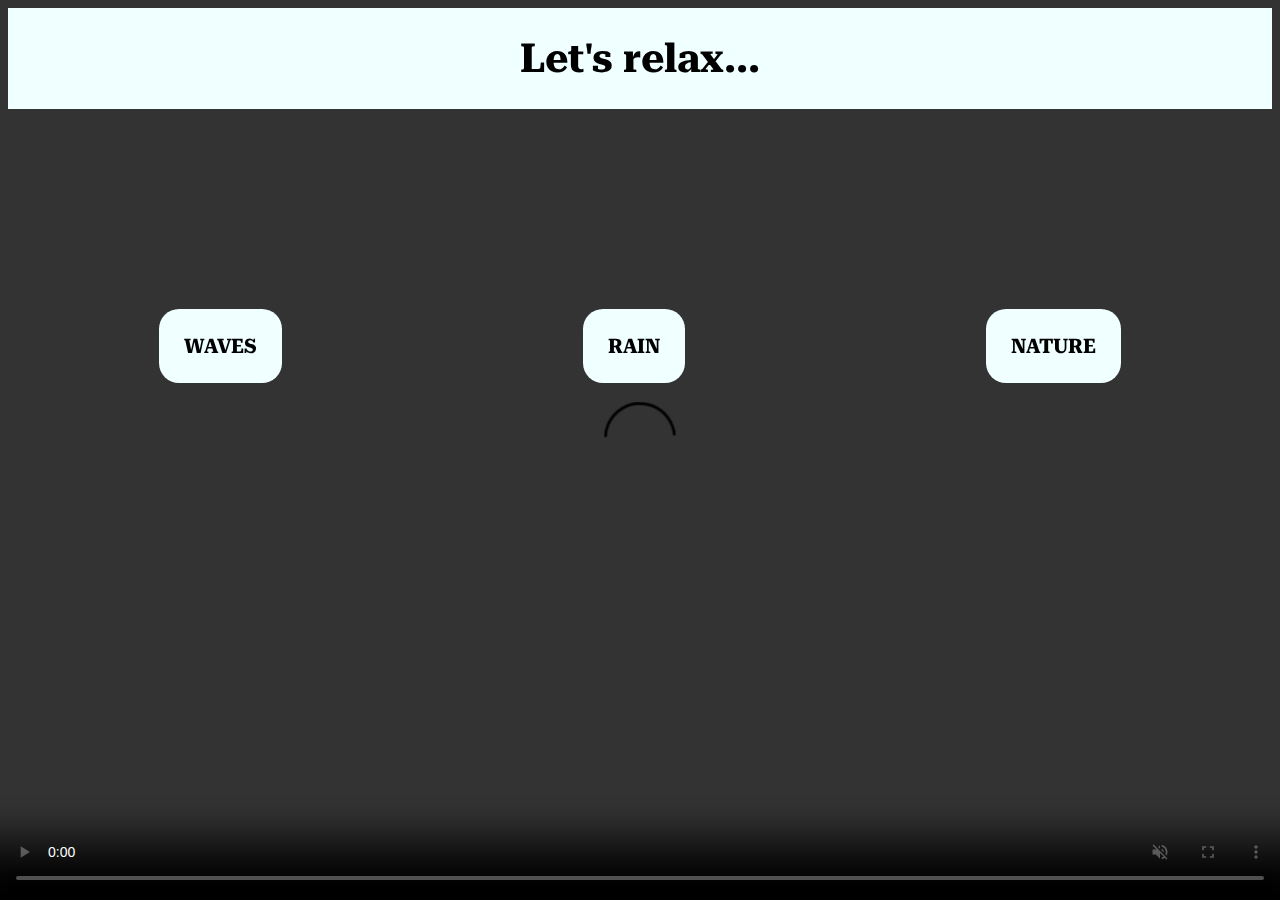
<file: index.html>
<!DOCTYPE html>
<html lang="en">
<head>
    <meta charset="UTF-8">
    <meta http-equiv="X-UA-Compatible" content="IE=edge">
    <meta name="viewport" content="width=device-width, initial-scale=1.0">
    <title>Relax</title>
    <link rel="stylesheet" href="style.css">
    <link rel="preconnect" href="https://fonts.googleapis.com">
<link rel="preconnect" href="https://fonts.gstatic.com" crossorigin>
<link href="https://fonts.googleapis.com/css2?family=Roboto+Serif:opsz@8..144&display=swap" rel="stylesheet">
</head>
<body>
    <div id="header">
        <h1>Let's relax...</h1>
    </div>

    <div id="btn-container">
        <button id="btn"><a href="waves/waves.html">WAVES</a></button>
        <button id="btn"><a href="rain/rain.html">RAIN</a></button>
        <button id="btn"><a href="nature/nature.html">NATURE</a></button>

    </div>

    <video autoplay="autoplay" loop="loop" muted defaultMuted playsinline id="myVideo" controls>
        <source src="https://cdn.glitch.com/eeaf6ebc-3ee8-45cf-aa54-1394e24c3353%2FExotic%20beach.mp4?v=1628649495599" type="video/mp4">
    </video>

</body>
</html>
</file>
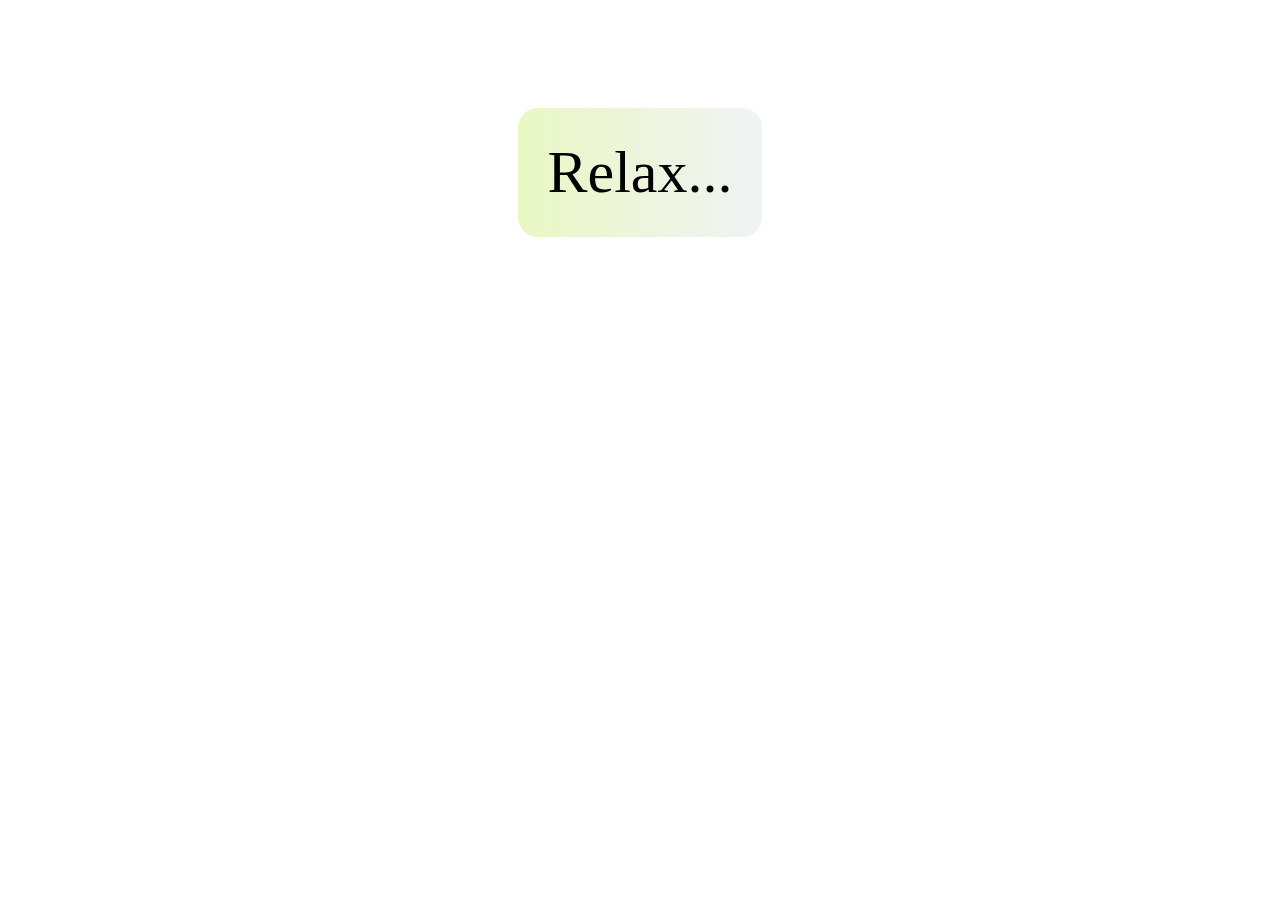
<file: nature/nature.html>
<!DOCTYPE html>
<html lang="en">
<head>
    <meta charset="UTF-8">
    <meta http-equiv="X-UA-Compatible" content="IE=edge">
    <meta name="viewport" content="width=device-width, initial-scale=1.0">
    <title>Nature</title>
    <link rel="stylesheet" href="nature.css">
    <link rel="shortcut icon" href="data:," />
</head>
<body>
    <div id="container-countdown">
        <p id="countdown">Relax...</p>
    </div>

<audio id="player" autoplay loop>
    <source src="https://cdn.glitch.com/eeaf6ebc-3ee8-45cf-aa54-1394e24c3353%2Fnature.mp3?v=1628699781050" type="audio/mp3">
</audio>
        
<video autoplay="autoplay" loop="loop" muted defaultMuted playsinline id="myVideo">
    <source src="https://cdn.glitch.com/eeaf6ebc-3ee8-45cf-aa54-1394e24c3353%2FGreen%20leaves.mp4?v=1628699823058" type="video/mp4" controls>
</video>

<button id="myButton">
    START
</button>

    <script src="nature.js"></script>
</body>
</html>
</file>
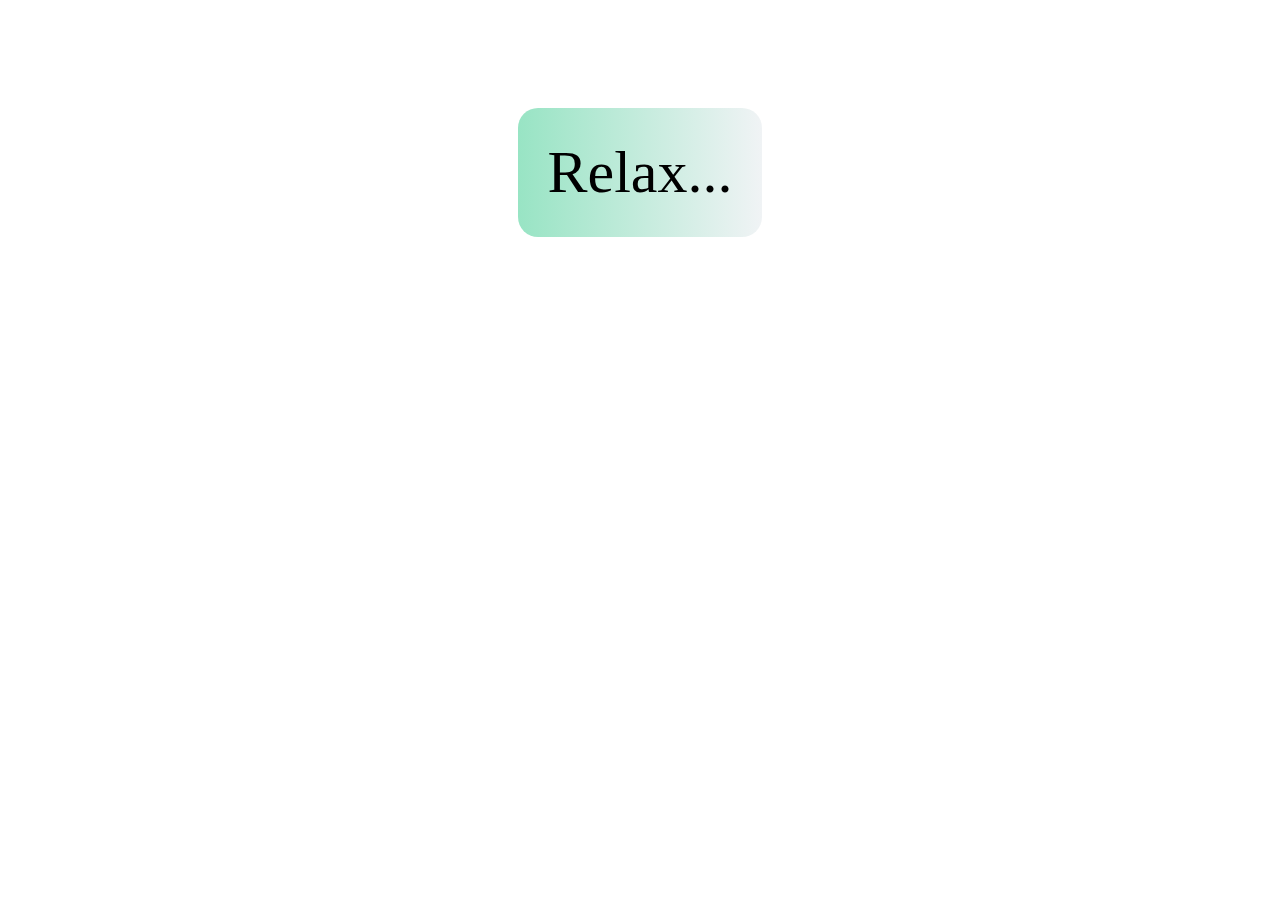
<file: rain/rain.html>
<!DOCTYPE html>
<html lang="en">
<head>
    <meta charset="UTF-8">
    <meta http-equiv="X-UA-Compatible" content="IE=edge">
    <meta name="viewport" content="width=device-width, initial-scale=1.0">
    <title>Rain</title>
    <link rel="stylesheet" href="rain.css">
    <link rel="shortcut icon" href="data:," />
</head>
<body>
    <div id="container-countdown">
        <p id="countdown">Relax...</p>
    </div>

<audio id="player" autoplay loop>
    <source src="https://cdn.glitch.com/eeaf6ebc-3ee8-45cf-aa54-1394e24c3353%2Frain-test.mp3?v=1628681319810" type="audio/mp3">
</audio>
        
<video autoplay="autoplay" loop="loop" muted defaultMuted playsinline id="myVideo">
    <source src="https://cdn.glitch.com/eeaf6ebc-3ee8-45cf-aa54-1394e24c3353%2Frain-video.mp4?v=1628681267721" type="video/mp4">
</video>

<button id="myButton">
    START
</button>

    <script src="rain.js"></script>
</body>
</html>
</file>
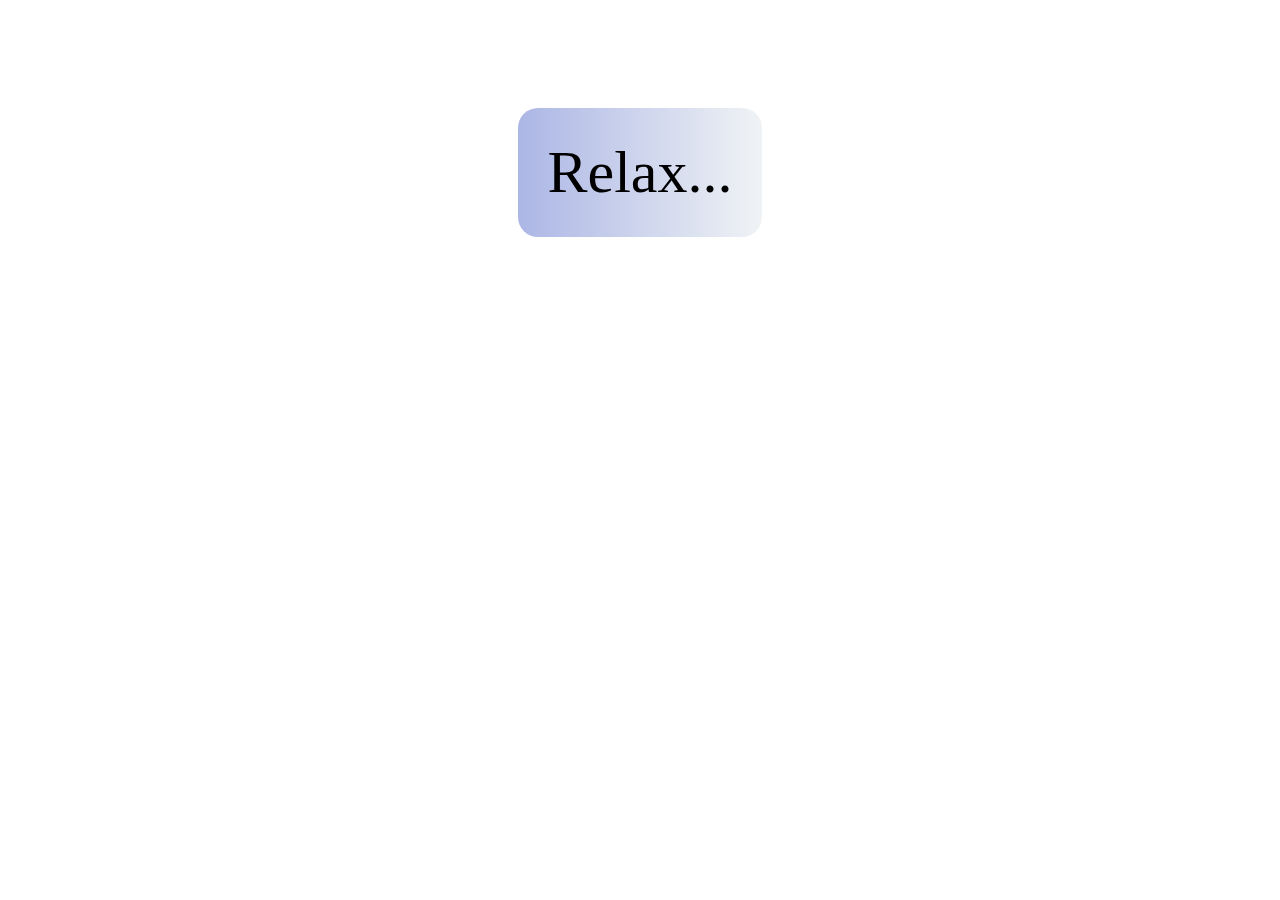
<file: waves/waves.html>
<!DOCTYPE html>
<html lang="en">
<head>
    <meta charset="UTF-8">
    <meta http-equiv="X-UA-Compatible" content="IE=edge">
    <meta name="viewport" content="width=device-width, initial-scale=1.0">
    <title>Waves</title>
    <link rel="stylesheet" href="waves.css">
    <link rel="shortcut icon" href="data:," />
</head>
<body>
    <div id="container-countdown">
        <p id="countdown">Relax...</p>
    </div>

<audio id="player" autoplay loop>
    <source src="https://cdn.glitch.com/eeaf6ebc-3ee8-45cf-aa54-1394e24c3353%2FTunePocket-Soft-Ocean-Waves-Meditation-5-Breaths-Per-Min-5-Min-Preview.mp3?v=1628649760087" type="audio/mp3">
</audio>

<video autoplay="autoplay" loop="loop" muted defaultMuted playsinline id="myVideo">
    <source src="https://cdn.glitch.com/eeaf6ebc-3ee8-45cf-aa54-1394e24c3353%2Fwaves.mp4?v=1628649682755" type="video/mp4">
</video>

<button id="myButton">
    START
</button>
    

<script src="waves.js"></script>
</body>
</html>
    

<script src="waves.js"></script>
</body>
</html>
</file>
<file: style.css>
#header {
    display: flex;
    justify-content: center;
    background-color: azure;
}

h1 {
    font-family: 'Roboto Serif', serif;
    font-size: 40px;
}

#btn-container {
    display: flex;
    justify-content: space-around;
}

#btn {
    margin-top: 200px;
    background-color: azure;
    padding: 25px;
    border-radius: 20px;
    border: none;
}

#btn:hover {
    background: linear-gradient(to right, #ACB6E5, #74ebd5);
}

a {
    text-decoration: none;
    font-family: 'Roboto Serif', serif;
    font-size: 20px;
    color: black;
    font-weight: bolder;

}
#myVideo {
    position: fixed;
    top: 0;
    right: 0;
    min-width: 100%;
    min-height: 100%;
    z-index: -10;
}
</file>
<file: nature/nature.css>
#container-countdown {
    display: flex;
    justify-content: center;
}

#countdown {
    font-size: 60px;
    font-family: 'Roboto Serif', serif;
    margin-top: 100px;
    background: linear-gradient(to right, #e9f7c3, #f0f3f5);
    padding: 30px;
    border-radius: 20px;
}

#myVideo {
    position: fixed;
    top: 0;
    right: 0;
    min-width: 100%;
    min-height: 100%;
    z-index: -10;
}

#myButton {
    display: none;
}

@media all and (max-width: 500px) {
    
#myButton {
    font-size: 30px;
    font-family: 'Roboto Serif', serif;
    background: linear-gradient(to right, #e9f7c3, #f0f3f5);
    display: block;
    margin: 0 auto;
    border-radius: 20px;
  padding: 15px;
}
}
</file>
<file: rain/rain.css>
#container-countdown {
    display: flex;
    justify-content: center;
}

#countdown {
    font-size: 60px;
    font-family: 'Roboto Serif', serif;
    margin-top: 100px;
    background: linear-gradient(to right, #98e4c4, #f0f3f5);
    padding: 30px;
    border-radius: 20px;
}

#myVideo {
    position: fixed;
    top: 0;
    right: 0;
    min-width: 100%;
    min-height: 100%;
    z-index: -10;
}

#myButton {
    display: none;
}

@media all and (max-width: 500px) {
    
#myButton {
    font-size: 30px;
    font-family: 'Roboto Serif', serif;
    background: linear-gradient(to right, #98e4c4, #f0f3f5);
    display: block;
    margin: 0 auto;
    border-radius: 20px;
  padding: 15px;
}
}
</file>
<file: waves/waves.css>
#container-countdown {
    display: flex;
    justify-content: center;
}

#countdown {
    font-size: 60px;
    font-family: 'Roboto Serif', serif;
    margin-top: 100px;
    background: linear-gradient(to right, #ACB6E5, #f0f3f5);
    padding: 30px;
    border-radius: 20px;
}

#myVideo {
    position: fixed;
    top: 0;
    right: 0;
    min-width: 100%;
    min-height: 100%;
    z-index: -10;
}

#myButton {
    display: none;
}

@media all and (max-width: 500px) {
    
#myButton {
    font-size: 30px;
    font-family: 'Roboto Serif', serif;
    background: linear-gradient(to right, #ACB6E5, #f0f3f5);
    padding: 15px;
    display: block;
    margin: 0 auto;
    border-radius: 20px;    
}
}
</file>
